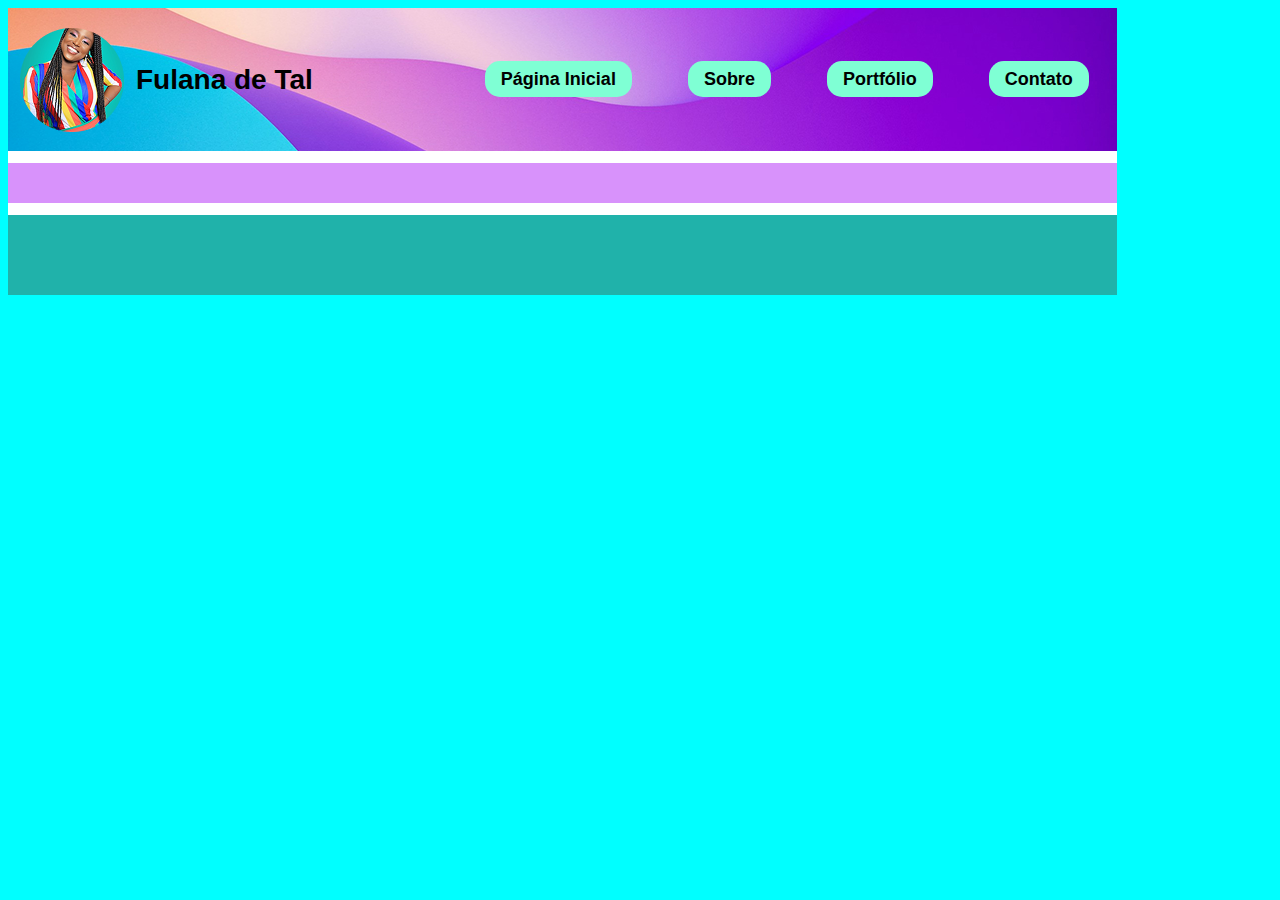
<file: frontEnd20250505/about.html>
<!DOCTYPE html>
<html lang="pt-br">
    <head>
        <meta charset="UTF-8">
        <meta name="viewport" content="width=device-width, initial-scale=1.0">
        <title>Template de site</title>
        <link rel="stylesheet" type="text/css" href="CSS/style.css"/>
    </head>
    <body>
        <div id="main">
            <header>
                <img src="Imagens/logo.png" alt="Imagem da logo" title="Imagem da logo"/>
                <h2>
                    Fulana de Tal
                </h2>
                <nav>
                    <ul> <!-- ul são listas não ordenadas (com bolinhas, sem ordem). ol são listas ordenadas (1, 2, 3, ...); a ordem importa para a lista-->
                        <!-- listas // para criar um link é preciso fazer um <a>, para referir como um link -->
                        <!-- para duplicar, apenas clicar SHIFT + ALT + SETA PARA BAIXO -->
                        <li>
                            <a href="index.html">
                                Página Inicial
                            </a>
                        </li>
                        <li>
                            <a href="about.html">
                                Sobre
                            </a>
                        </li>
                        <li>
                            <a href="portfolio.html">
                                Portfólio
                            </a>
                        </li>
                        <li>
                            <a href="contact.html">
                                Contato
                            </a>
                        </li>
                        
                    </ul>
                </nav>
            </header>
            <section>

            </section>
            <footer>

            </footer>
        </div>        
    </body>
</html>
</file>
<file: frontEnd20250505/CSS/style.css>
body { /*corpo da página*/
    background-color: aqua;
    font-family: Arial, Helvetica, sans-serif;
    display: flex;
}

#principal {
    width: 1280px; /* largura */
    border: 2px solid black; /* cria uma borrda */

}

header {
    height: 143px;  
    background-image: url("../img/bck-fundo.jpg") ; /*Coloca imagem no site e ".." sai da página css*/
    background-repeat: no-repeat; /*Esse código serve para prevenir que a imagem fique se repetindo*/
    background-size: cover; /*Ordena que a imagem do background cubra o espaço definido do "header"*/
    background-position:right; /*Força a imagem a ir para o lado escolhido*/
    display:flex; /*É utilizado para transformar um elemento em um "flex container", permitindo organizar seus filhos (flex itens) de forma flexível e responsiva */
    justify-content: flex-start; /*Alinhamento no eixo principal (X) */
    align-items:center /*Alinhamento no eixo transversal (Y)*/

}

#perfil{
    width: 104px;
} 

header img { /*Imagem presente dentro do header, usar apenas quando houver uma imagem*/
    margin: 0px 12px;
}

h2 {
    font-size: 28px; /*Tamanho da fonte*/
    font-weight: bold; /*(Desenho da fonte) Negrito, itálico, sublinhado*/ 
}

nav {
    width :700px;
    margin-left: 104px;
}

ul {
    display: flex;
    list-style-type: none; /* Remover as bolinhas*/
    justify-content: space-between; /*Deixa o conteúdo espaçado, apenas dentro do espaço selecionado*/
    justify-content: space-around; /*Organizar conteúdo da UL (Lista Não Ordenada) Porém, vai espaçar tudo*/
    

}

ul li a {
    color: black;
    text-decoration: none; /*Vai tirar o estilo "Link" do cabeçalho*/
    font-size: 18px;
    background-color:aquamarine;
    padding: 8px 16px; /*Cria uma caixa de mensagem para espaçar elas do texto*/
    border-radius: 15px; /*Arredonda as bordas*/
    font-weight: bold;

}

ul li a:hover {
    background-color: purple;
    color: white;
    text-decoration: underline;

}

section {
    background-color: rgb(216, 146, 251);
    display: flex;
    /*margin: 15px 0px;*/
    border-top: 12px solid white;
    border-bottom: 12px solid white;
    padding: 20px; /*espaçamento para desgrudar dos cantos*/
}

#Secundaria {
    width: 900px;
    /*border: 2px solid black;*/
    display: flex; 
    justify-content: start;
    align-items: center;
}

#textos {
    margin-left: 18px;

}

h3 {
    font-weight: bold;
    text-transform: uppercase; /* Coloca o texto em caixa alta */
}

#Azulzinho {
    width: 880px;
    background-color: cyan  ;
    display: flex;
    padding: 10px; /*Dimuir a largura conforme o padding / padding + padding -> widht - padding = nova largura*/
    border: 0px;
}

aside {
    background-color: rebeccapurple;
    display: flex;
    flex-direction: column; 
    justify-content: space-between;
    align-items: center;
    margin-left: 15px;
} 
h4 {
    color: white;
    text-transform: uppercase; /* Coloca o texto em caixa alta */
}

aside p {
    color: white;
    text-align: center; /*para alinhar o texto pelo centro/justificado/à direita/à esquerda...*/
    margin: 0px 18px;
    line-height: 22px;
}

aside a {
    color: black;
    text-decoration: none; /*Vai tirar o estilo "Link" do cabeçalho*/
    font-size: 18px;
    background-color:aquamarine;
    padding: 8px 16px; /*Cria uma caixa de mensagem para espaçar elas do texto*/
    border-radius: 15px; /*Arredonda as bordas*/
    margin-bottom: 20px; /*margem serve para colocar além. ela desgrudou o botão da beirada*/
    font-weight: bold;

}

aside a:hover {
    background-color: purple;
    color: white;
    text-decoration: underline;
}

footer {
    background-color: lightseagreen;
    height: 80px;
    display: flex;
    justify-content: center;
    align-items: center;
    text-transform: uppercase; /* Coloca o texto em caixa alta */
    font-weight: bold;

}

/*quero ORGANIZAR, ALINHAR, COLOCAR UM DO LADO DO OUTRO: utilizar display: flex*/
</file>
